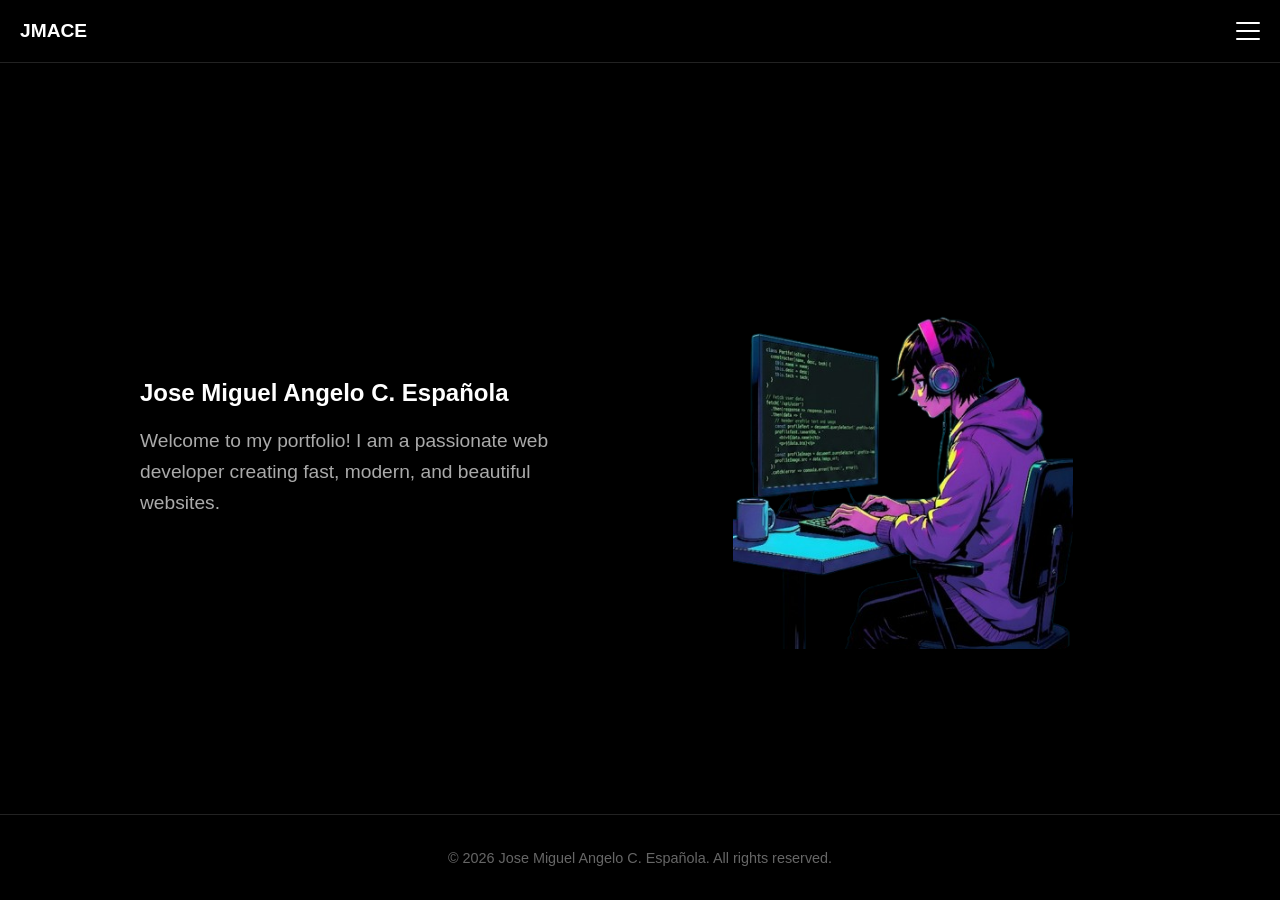
<file: index.html>
<!doctype html>
<html lang="en">
  <head>
    <meta charset="UTF-8" />
    <meta name="viewport" content="width=device-width, initial-scale=1.0" />
    <title>Jose Miguel Angelo C. Española</title>
    <link rel="stylesheet" href="style.css" />
    <script src="script.js" defer></script>
  </head>

  <body>
    <header>
      <div class="logo">jmace</div>

      <div class="hamburger" onclick="toggleMenu()">
        <span></span>
        <span></span>
        <span></span>
      </div>

      <nav class="nav-menu" id="navMenu">
        <a href="education.html" onclick="toggleMenu()">Education Background</a>
        <a href="achievements.html" onclick="toggleMenu()">Achievements</a>
        <a href="contact.html" onclick="toggleMenu()">Contact</a>
      </nav>
    </header>

    <main>
      <div class="profile-container">
        <div class="profile-text">
          <h2>Jose Miguel Angelo C. Española</h2>
          <p>
            Welcome to my portfolio! I am a passionate web developer creating
            fast, modern, and beautiful websites.
          </p>
        </div>

        <div class="profile-image">
          <img src="./Images/xample.png" alt="Jose Miguel Angelo C. Española" />
        </div>
      </div>
    </main>

    <footer>
      <p>&copy; 2026 Jose Miguel Angelo C. Española. All rights reserved.</p>
    </footer>
  </body>
</html>
</file>
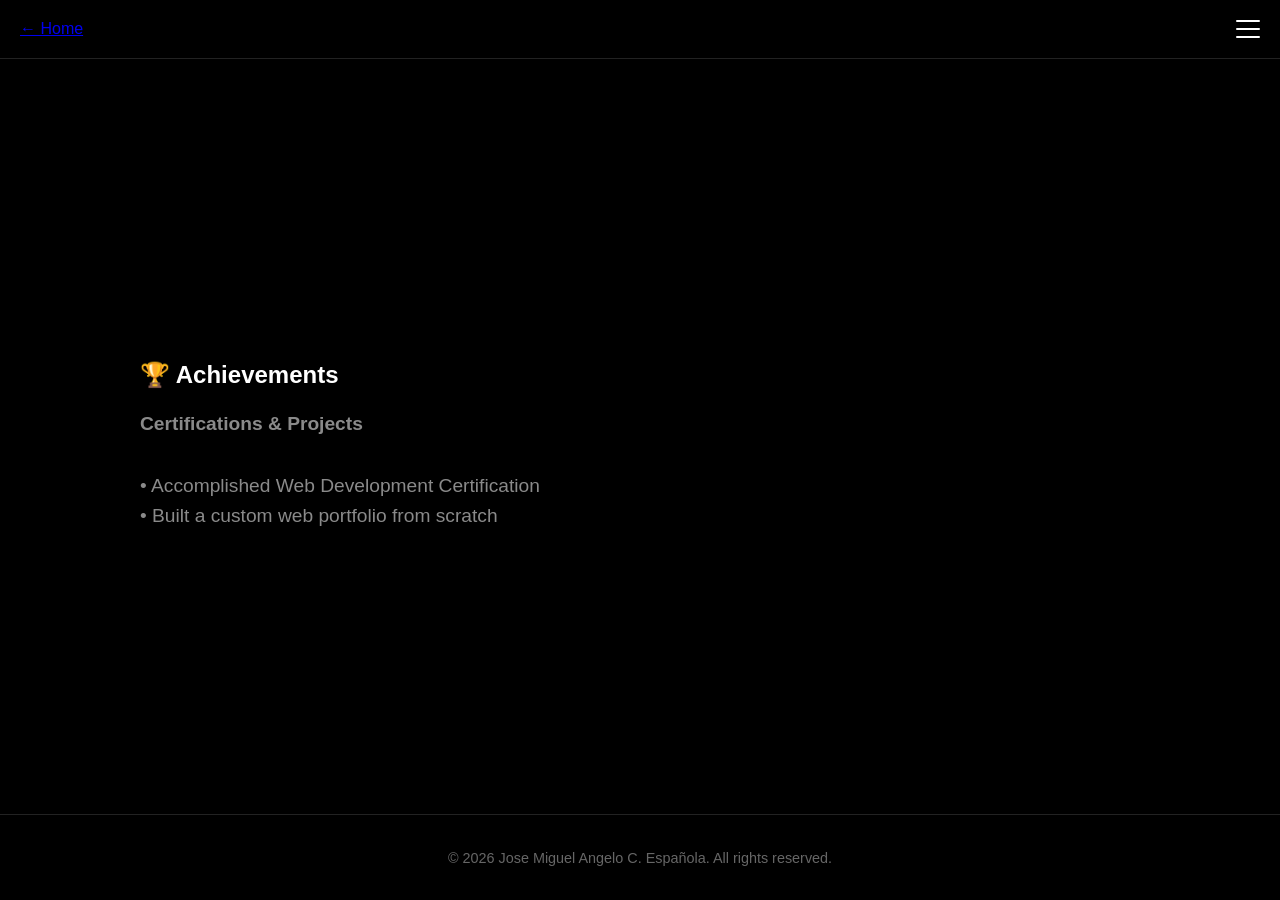
<file: achievements.html>
<!doctype html>
<html lang="en">
  <head>
    <meta charset="UTF-8" />
    <meta name="viewport" content="width=device-width, initial-scale=1.0" />
    <title>Achievements - Jose Miguel Angelo C. Española</title>
    <link rel="stylesheet" href="style.css" />
    <script src="script.js" defer></script>
  </head>

  <body>
    <header>
      <div class="logo-container">
        <a href="index.html" class="home-btn">← Home</a>
      </div>

      <div class="hamburger" onclick="toggleMenu()">
        <span></span>
        <span></span>
        <span></span>
      </div>

      <nav class="nav-menu" id="navMenu">
        <a href="education.html">Education Background</a>
        <a href="contact.html">Contact Info</a>
      </nav>
    </header>

    <main>
      <div
        class="profile-container"
        style="flex-direction: column; align-items: flex-start"
      >
        <div class="profile-text">
          <h2>🏆 Achievements</h2>
          <p style="color: #8a8a8a; margin-top: 20px">
            <strong>Certifications & Projects</strong><br /><br />
            • Accomplished Web Development Certification<br />
            • Built a custom web portfolio from scratch<br />
          </p>
        </div>
      </div>
    </main>

    <footer>
      <p>&copy; 2026 Jose Miguel Angelo C. Española. All rights reserved.</p>
    </footer>
  </body>
</html>
</file>
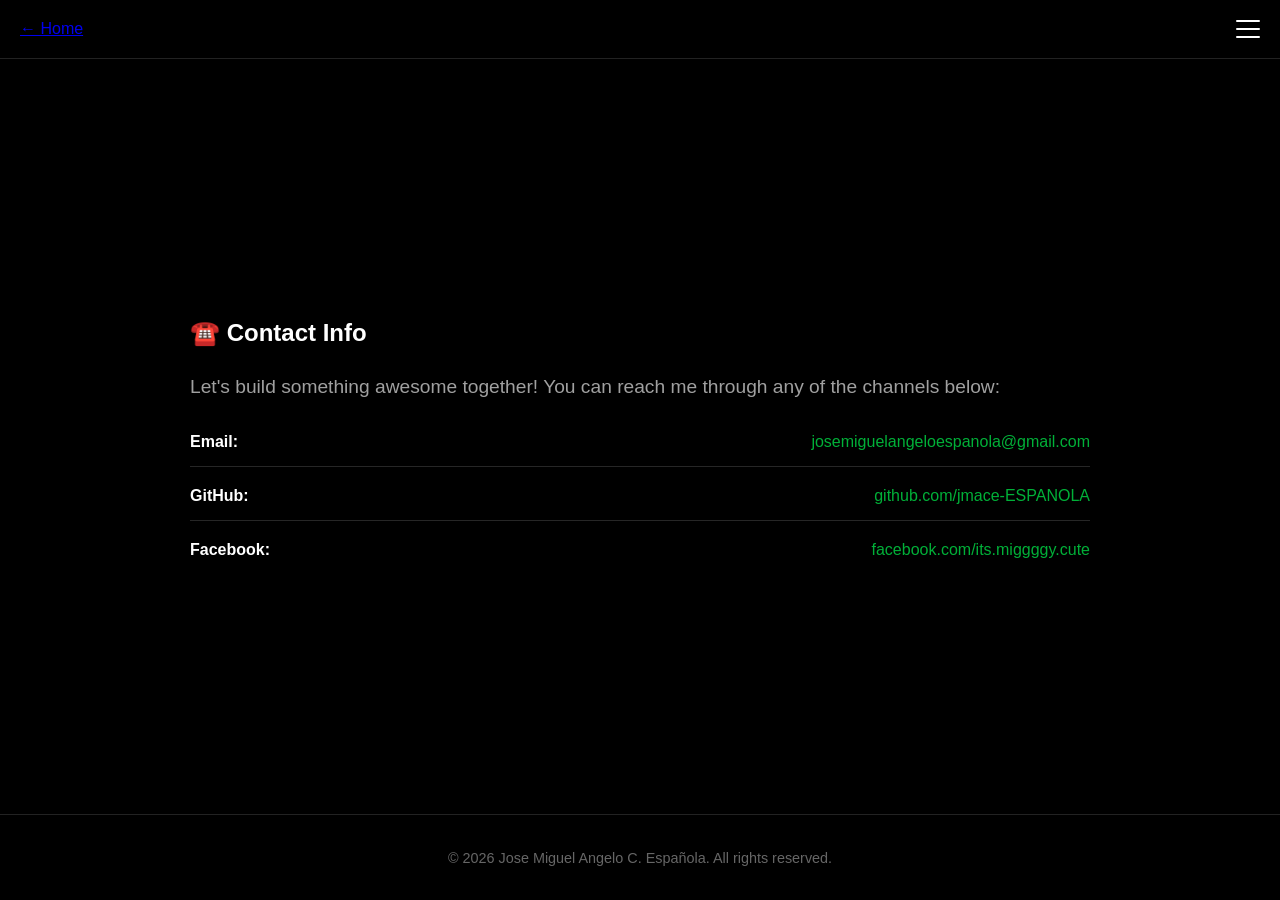
<file: contact.html>
<!doctype html>
<html lang="en">
  <head>
    <meta charset="UTF-8" />
    <meta name="viewport" content="width=device-width, initial-scale=1.0" />
    <title>Contact - Jose Miguel Angelo C. Española</title>
    <link rel="stylesheet" href="style.css" />
    <script src="script.js" defer></script>
  </head>

  <body>
    <header>
      <div class="logo-container">
        <a href="index.html" class="home-btn">← Home</a>
      </div>

      <div class="hamburger" onclick="toggleMenu()">
        <span></span>
        <span></span>
        <span></span>
      </div>

      <nav class="nav-menu" id="navMenu">
        <a href="education.html">Education Background</a>
        <a href="achievements.html">Achievements</a>
      </nav>
    </header>

    <main>
      <div
        class="profile-container"
        style="
          flex-direction: column;
          align-items: flex-start;
          max-width: 900px;
          margin: 0 auto;
          padding: 30px 20px;
        "
      >
        <div class="profile-text" style="width: 100%">
          <h2 style="margin-bottom: 25px">☎️ Contact Info</h2>

          <p style="color: #a0a0a0; margin-bottom: 30px">
            Let's build something awesome together! You can reach me through any
            of the channels below:
          </p>

          <div
            class="contact-links"
            style="display: flex; flex-direction: column; gap: 20px"
          >
            <div
              class="contact-item"
              style="
                display: flex;
                justify-content: space-between;
                align-items: baseline;
                flex-wrap: wrap;
                gap: 10px;
                border-bottom: 1px solid #262626;
                padding-bottom: 15px;
              "
            >
              <strong>Email:</strong>
              <a
                href="mailto:josemiguelangeloespanola@gmail.com"
                style="color: #00ff51b0; text-decoration: none"
                >josemiguelangeloespanola@gmail.com</a
              >
            </div>

            <div
              class="contact-item"
              style="
                display: flex;
                justify-content: space-between;
                align-items: baseline;
                flex-wrap: wrap;
                gap: 10px;
                border-bottom: 1px solid #262626;
                padding-bottom: 15px;
              "
            >
              <strong>GitHub:</strong>
              <a
                href="https://github.com/jmace-ESPANOLA"
                target="_blank"
                rel="noopener noreferrer"
                style="color: #00ff51b0; text-decoration: none"
                >github.com/jmace-ESPANOLA</a
              >
            </div>

            <div
              class="contact-item"
              style="
                display: flex;
                justify-content: space-between;
                align-items: baseline;
                flex-wrap: wrap;
                gap: 10px;
                padding-bottom: 15px;
              "
            >
              <strong>Facebook:</strong>
              <a
                href="https://www.facebook.com/its.miggggy.cute/"
                target="_blank"
                rel="noopener noreferrer"
                style="color: #00ff51b0; text-decoration: none"
                >facebook.com/its.miggggy.cute</a
              >
            </div>
          </div>
        </div>
      </div>
    </main>

    <footer>
      <p>&copy; 2026 Jose Miguel Angelo C. Española. All rights reserved.</p>
    </footer>
  </body>
</html>
</file>
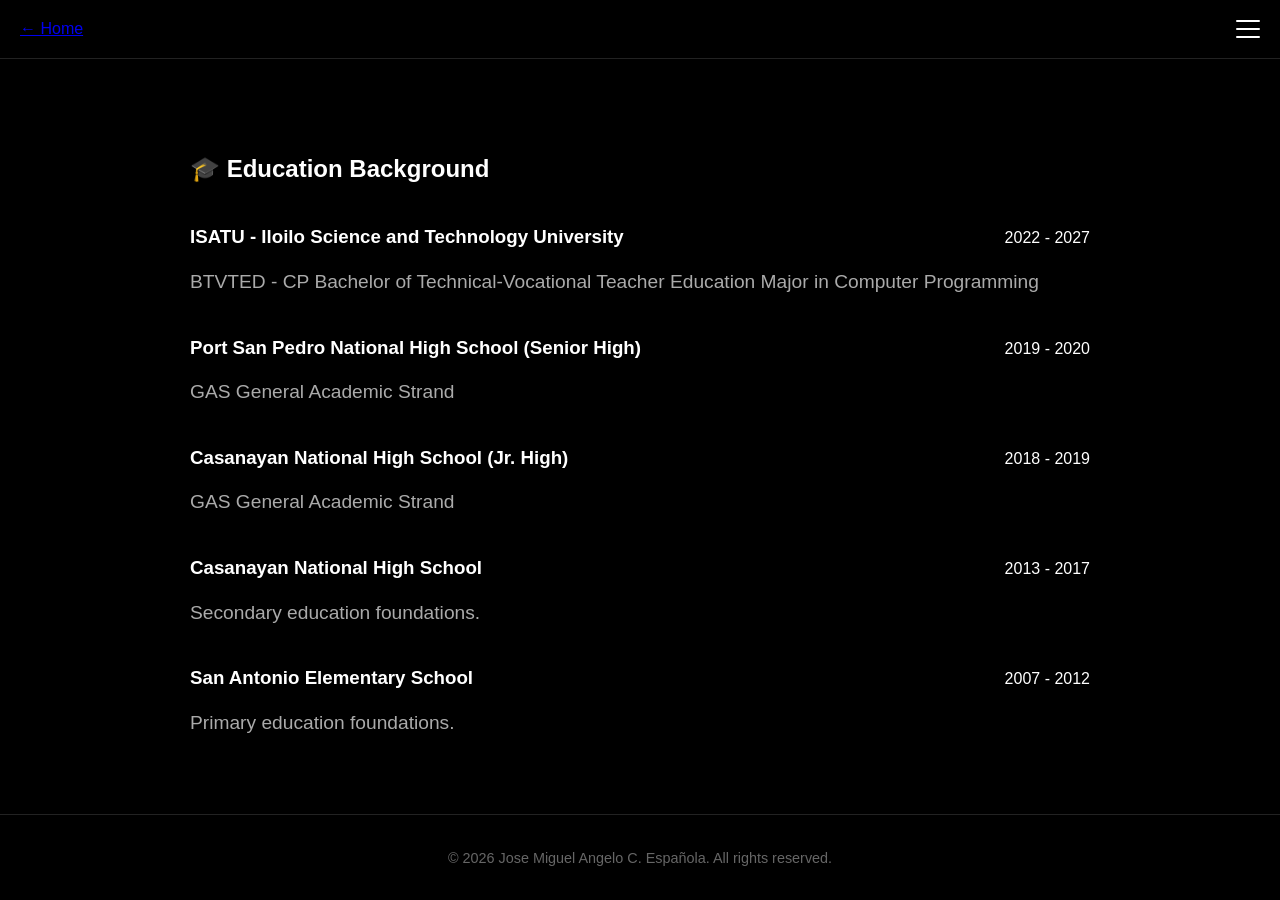
<file: education.html>
<!doctype html>
<html lang="en">
  <head>
    <meta charset="UTF-8" />
    <meta name="viewport" content="width=device-width, initial-scale=1.0" />
    <title>Education - Jose Miguel Angelo C. Española</title>
    <link rel="stylesheet" href="style.css" />
    <script src="script.js" defer></script>
  </head>

  <body>
    <header>
      <div class="logo-container">
        <a href="index.html" class="home-btn">← Home</a>
      </div>

      <div class="hamburger" onclick="toggleMenu()">
        <span></span>
        <span></span>
        <span></span>
      </div>

      <nav class="nav-menu" id="navMenu">
        <a href="achievements.html">Achievements</a>
        <a href="contact.html">Contact Info</a>
      </nav>
    </header>

    <main>
      <div
        class="profile-container"
        style="
          flex-direction: column;
          align-items: flex-start;
          max-width: 900px;
          margin: 0 auto;
          padding: 30px 20px;
        "
      >
        <div class="profile-text" style="width: 100%">
          <h2 style="margin-bottom: 25px">🎓 Education Background</h2>

          <div
            class="timeline"
            style="border-left: none; padding-left: 0; margin-left: 0"
          >
            <div class="timeline-item" style="margin-bottom: 20px">
              <div class="timeline-content">
                <div
                  style="
                    display: flex;
                    justify-content: space-between;
                    align-items: baseline;
                    flex-wrap: wrap;
                    gap: 10px;
                  "
                >
                  <h3>ISATU - Iloilo Science and Technology University</h3>
                  <span class="timeline-date">2022 - 2027</span>
                </div>
                <p>
                  BTVTED - CP Bachelor of Technical-Vocational Teacher Education
                  Major in Computer Programming
                </p>
              </div>
            </div>

            <div class="timeline-item" style="margin-bottom: 20px">
              <div class="timeline-content">
                <div
                  style="
                    display: flex;
                    justify-content: space-between;
                    align-items: baseline;
                    flex-wrap: wrap;
                    gap: 10px;
                  "
                >
                  <h3>Port San Pedro National High School (Senior High)</h3>
                  <span class="timeline-date">2019 - 2020</span>
                </div>
                <p>GAS General Academic Strand</p>
              </div>
            </div>

            <div class="timeline-item" style="margin-bottom: 20px">
              <div class="timeline-content">
                <div
                  style="
                    display: flex;
                    justify-content: space-between;
                    align-items: baseline;
                    flex-wrap: wrap;
                    gap: 10px;
                  "
                >
                  <h3>Casanayan National High School (Jr. High)</h3>
                  <span class="timeline-date">2018 - 2019</span>
                </div>
                <p>GAS General Academic Strand</p>
              </div>
            </div>

            <div class="timeline-item" style="margin-bottom: 20px">
              <div class="timeline-content">
                <div
                  style="
                    display: flex;
                    justify-content: space-between;
                    align-items: baseline;
                    flex-wrap: wrap;
                    gap: 10px;
                  "
                >
                  <h3>Casanayan National High School</h3>
                  <span class="timeline-date">2013 - 2017</span>
                </div>
                <p>Secondary education foundations.</p>
              </div>
            </div>

            <div class="timeline-item" style="margin-bottom: 0">
              <div class="timeline-content">
                <div
                  style="
                    display: flex;
                    justify-content: space-between;
                    align-items: baseline;
                    flex-wrap: wrap;
                    gap: 10px;
                  "
                >
                  <h3>San Antonio Elementary School</h3>
                  <span class="timeline-date">2007 - 2012</span>
                </div>
                <p>Primary education foundations.</p>
              </div>
            </div>
          </div>
        </div>
      </div>
    </main>

    <footer>
      <p>&copy; 2026 Jose Miguel Angelo C. Española. All rights reserved.</p>
    </footer>
  </body>
</html>
</file>
<file: style.css>
/* 1. THE MAIN WRAPPER */
body {
  margin: 0;
  padding: 0;
  background-color: #000000; /* Solid black background */
  color: #ffffff; /* Makes all text white by default */
  font-family: sans-serif;

  /* Flexbox settings to create a top-to-bottom layout */
  display: flex;
  flex-direction: column;
  min-height: 100vh; /* Forces the body to fill the whole screen height */
}

/* 2. THE HEADER (Stays perfectly at the top) */
header {
  width: 100%;
  padding: 20px;
  box-sizing: border-box;

  /* Puts logo on the left, navigation menu/hamburger on the right */
  display: flex;
  justify-content: space-between;
  align-items: center;
  border-bottom: 1px solid #222; /* Adds a nice dark grey line under the header */
}

.logo {
  font-weight: bold;
  font-size: 1.2em;
  text-transform: uppercase; /* Makes "jmace" look clean in all caps */
}

/* 3. THE MAIN CONTENT (Side-by-Side Layout) */
main {
  flex: 1;
  display: flex;
  justify-content: center; /* Centers the profile container on the screen */
  align-items: center;
  padding: 40px 20px;
}

/* The wrapper holding both your text column and your image column */
.profile-container {
  display: flex;
  flex-direction: row; /* Keeps them sitting next to each other */
  align-items: center;
  justify-content: space-between;
  max-width: 1000px; /* Keeps the content from stretching too wide on huge monitors */
  width: 100%;
  gap: 50px; /* Adds breathing room between your bio and your photo */
}

/* Left side (Text column) */
.profile-text {
  flex: 1; /* Takes up 50% of the space */
  text-align: left; /* Clean left-alignment for your bio */
}

h1 {
  font-size: 3em;
  margin-top: 0; /* Prevents weird spacing issues at the top */
  margin-bottom: 20px;
}

main p {
  color: #aaa; /* Brightened up so it pops cleanly off the pure black background */
  font-size: 1.2em;
  margin: 0;
  line-height: 1.6; /* Spreads lines apart slightly so it's easier to read */
}

/* Right side (Image column) */
.profile-image {
  flex: 1; /* Takes up the other 50% of the space */
  display: flex;
  justify-content: center; /* Centers your image inside its column */
}

.profile-image img {
  width: 340px; /* Scales width cleanly */
  height: 420px; /* Matches the vertical scale ratio of your artwork */
  object-fit: cover; /* Prevents stretching out of proportion */
  border-radius: 12px; /* Smooth rounded corners */
  border: none;
}

/* 4. THE FOOTER (Glued to the bottom) */
footer {
  width: 100%;
  padding: 20px;
  box-sizing: border-box;
  text-align: center;
  border-top: 1px solid #222; /* Adds a matching dark grey line above footer */
  color: #666; /* Muted text color for the copyright statement */
  font-size: 0.9em;
}

/* 5. THE HAMBURGER & NAVIGATION MENU (Replaced old button styles) */
.hamburger {
  display: flex;
  flex-direction: column;
  justify-content: space-between;
  width: 30px;
  height: 20px;
  cursor: pointer;
  z-index: 100; /* Keeps the icon visible on top of the menu overlay */
}

/* 5. INSTAGRAM-STYLE LIST NAVIGATION MENU */
.hamburger {
  display: flex;
  flex-direction: column;
  justify-content: space-between;
  width: 24px; /* Sleek, thin bar size */
  height: 18px;
  cursor: pointer;
  z-index: 100;
}

.hamburger span {
  display: block;
  width: 100%;
  height: 2px; /* Clean, modern minimalist lines */
  background-color: #ffffff;
  border-radius: 2px;
  transition: all 0.3s ease;
}

/* The slide-out container panel */
.nav-menu {
  position: fixed;
  top: 0;
  right: -100%; /* Hidden off-screen to the right */
  width: 300px;
  height: 100vh;
  background-color: #121212; /* Exact Instagram Dark-Mode Background */
  display: flex;
  flex-direction: column;
  padding-top: 80px; /* Gives room so the logo/hamburger aren't covered */
  transition: right 0.3s ease;
  box-shadow: -5px 0 25px rgba(0, 0, 0, 0.6);
}

/* Slide it into view when clicked */
.nav-menu.active {
  right: 0;
}

/* Styling the links to look exactly like rows in Instagram Settings */
.nav-menu a {
  display: flex;
  align-items: center;
  color: #ffffff;
  text-decoration: none;
  font-size: 0.95rem; /* Instagram uses slightly smaller, crisp text */
  font-family:
    -apple-system, BlinkMacSystemFont, "Segoe UI", Roboto, Helvetica, Arial,
    sans-serif; /* Instagram's font stack */
  padding: 16px 20px;
  border-bottom: 1px solid #262626; /* The clean, thin Instagram separator line */
  transition: background-color 0.2s ease;
}

/* Light background highlight when you hover over a setting row */
.nav-menu a:hover {
  background-color: #1c1c1e; /* Subtle gray highlight */
  color: #ffffff; /* Keeps text white */
}

/* Optional: If you want to put text emojis or icons inside the <a> tags later */
.nav-menu a span {
  margin-right: 12px;
  font-size: 1.1rem;
}

/* 6. MOBILE RESPONSIVENESS */
@media (max-width: 768px) {
  .profile-container {
    flex-direction: column-reverse;
    text-align: center;
    gap: 30px;
  }
  .profile-text {
    text-align: center;
  }
}
</file>
